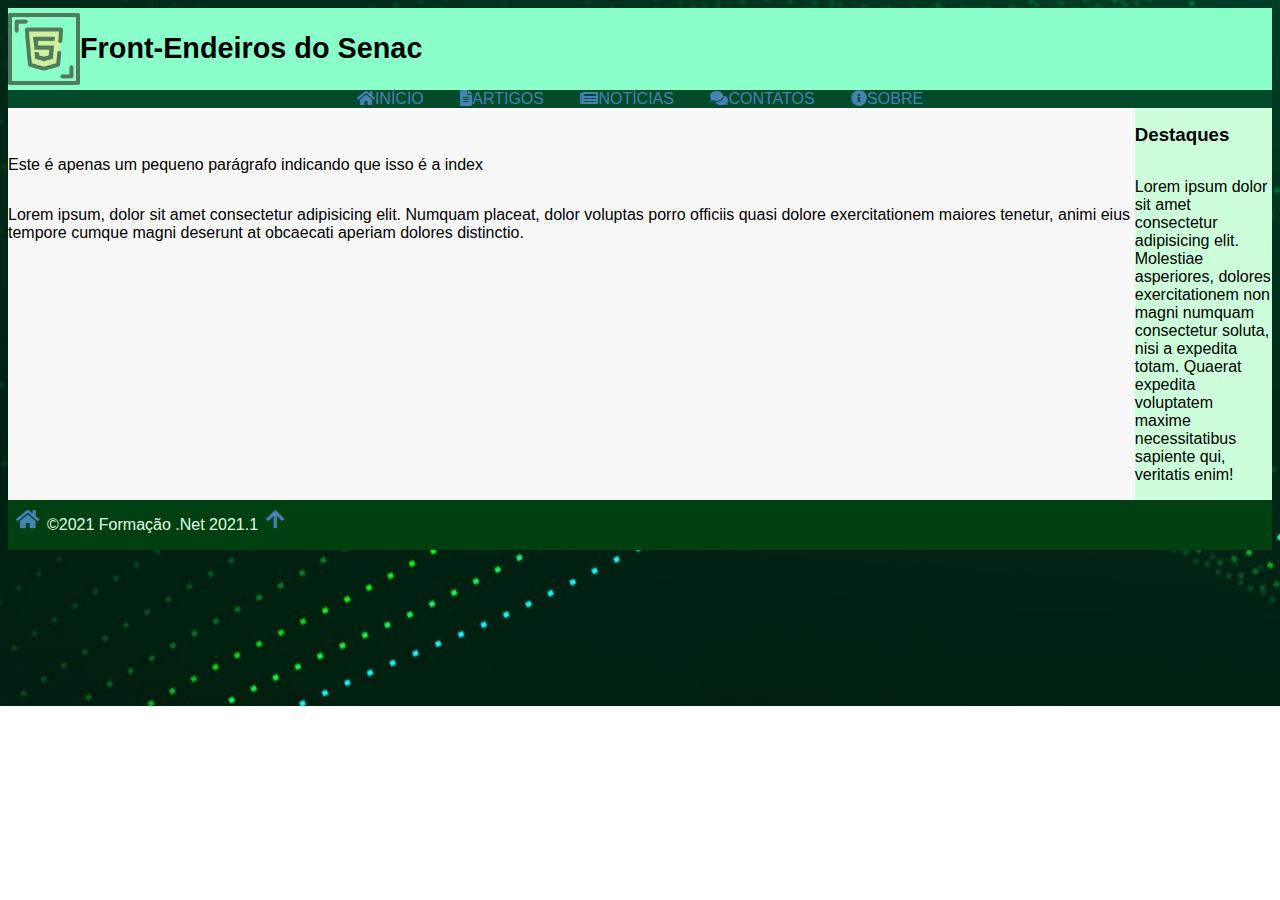
<file: index.html>
<!DOCTYPE html>
<html lang="pt-br">

<head>

    <meta charset="UTF-8">
    <meta http-equiv="X-UA-Compatible" content="IE=edge">
    <meta name="viewport" content="width=device-width, initial-scale=1.0">
    <link rel="stylesheet" href="https://cdnjs.cloudflare.com/ajax/libs/font-awesome/5.15.4/css/all.min.css">
    <link rel="stylesheet" href="css/style.css">
    <link rel="shortcut icon" href="assets/img/html5.png" type="image/png">
    <title>Fornt-Endeiros do Senac</title>
</head>

<body>
    <header>
        <!-- Cabeçalho-->
        <a href="index.html" title="Página Inicial"><img src="assets\img\html5.png" alt="Senac"></a>
        <h1>Front-Endeiros do Senac</h1>
        <nav>
            <!-- Menu principal-->
            <a href="index.html"><i class="fas fa-home"></i>INÍCIO</a>
            <a href="article.html"><i class="fas fa-file-alt"></i>ARTIGOS</a>
            <a href="news.html"><i class="fas fa-newspaper"></i>NOTÍCIAS</a>
            <a href="contacts.html"><i class="fas fa-comments"></i>CONTATOS</a>
            <a href="about.html"><i class="fas fa-info-circle"></i>SOBRE</a>
        </nav>
    </header>

    <main>

        <article>
            <!-- Artigo principal-->
            <h2></h2>
            <p>Este é apenas um pequeno parágrafo indicando que isso é a index</p>
            <p>Lorem ipsum, dolor sit amet consectetur adipisicing elit. Numquam placeat, dolor voluptas porro officiis
                quasi dolore exercitationem maiores tenetur, animi eius tempore cumque magni deserunt at obcaecati
                aperiam dolores distinctio.</p>
        </article>
        <aside>
            <!-- Barra Lateral-->
            <h3>Destaques</h3>
            <p>Lorem ipsum dolor sit amet consectetur adipisicing elit. Molestiae asperiores, dolores exercitationem non
                magni numquam consectetur soluta, nisi a expedita totam. Quaerat expedita voluptatem maxime
                necessitatibus sapiente qui, veritatis enim!</p>
        </aside>
        
    </main>
    <footer>
        <!--Rodapé-->
        <a href="index.html"><i class="fas fa-home"></i></a>
        <p>©2021 Formação .Net 2021.1</p>
        <a href="#top"><i class="fas fa-arrow-up"></i></a>
    </footer>
</body>

</html>
</file>
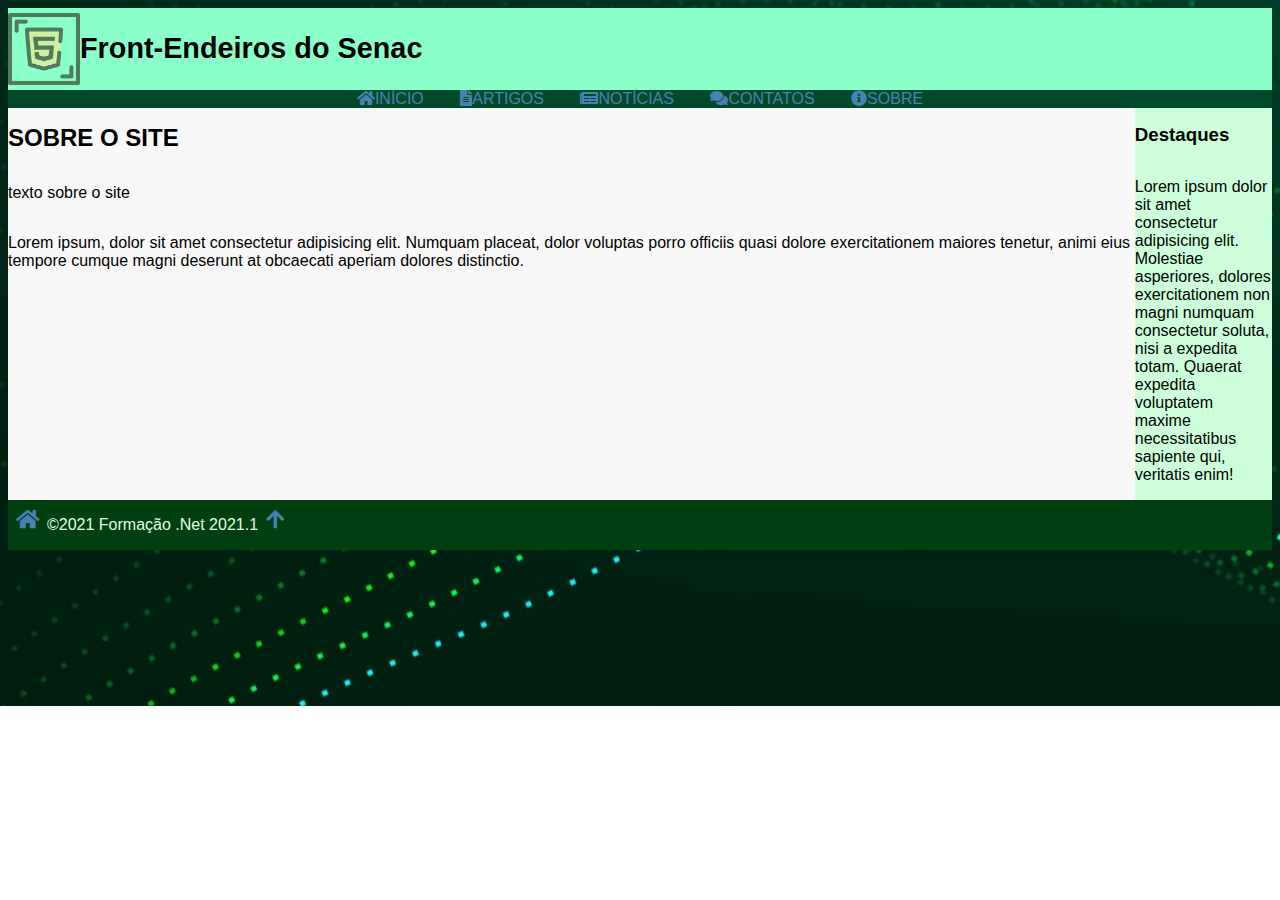
<file: about.html>
<!DOCTYPE html>
<html lang="pt-br">

<head>

    <meta charset="UTF-8">
    <meta http-equiv="X-UA-Compatible" content="IE=edge">
    <meta name="viewport" content="width=device-width, initial-scale=1.0">
    <link rel="stylesheet" href="https://cdnjs.cloudflare.com/ajax/libs/font-awesome/5.15.4/css/all.min.css">
    <link rel="stylesheet" href="css/style.css">
    <link rel="shortcut icon" href="assets/img/html5.png" type="image/png">
    <title>Fornt-Endeiros do Senac</title>
</head>

<body>
    <header>
        <!-- Cabeçalho-->
        <a href="index.html" title="Página Inicial"><img src="assets\img\html5.png" alt="Senac"></a>
        <h1>Front-Endeiros do Senac</h1>
        <nav>
            <!-- Menu principal-->
            <a href="index.html"><i class="fas fa-home"></i>INÍCIO</a>
            <a href="article.html"><i class="fas fa-file-alt"></i>ARTIGOS</a>
            <a href="news.html"><i class="fas fa-newspaper"></i>NOTÍCIAS</a>
            <a href="contacts.html"><i class="fas fa-comments"></i>CONTATOS</a>
            <a href="about.html"><i class="fas fa-info-circle"></i>SOBRE</a>
        </nav>
    </header>

    <main>

        <article>
            <!-- Artigo principal-->
            <h2>SOBRE O SITE</h2>
            <p>texto sobre o site</p>
            <p>Lorem ipsum, dolor sit amet consectetur adipisicing elit. Numquam placeat, dolor voluptas porro officiis
                quasi dolore exercitationem maiores tenetur, animi eius tempore cumque magni deserunt at obcaecati
                aperiam dolores distinctio.</p>
        </article>
        <aside>
            <!-- Barra Lateral-->
            <h3>Destaques</h3>
            <p>Lorem ipsum dolor sit amet consectetur adipisicing elit. Molestiae asperiores, dolores exercitationem non
                magni numquam consectetur soluta, nisi a expedita totam. Quaerat expedita voluptatem maxime
                necessitatibus sapiente qui, veritatis enim!</p>
        </aside>
        
    </main>
    <footer>
        <!--Rodapé-->
        <a href="index.html"><i class="fas fa-home"></i></a>
        <p>©2021 Formação .Net 2021.1</p>
        <a href="#top"><i class="fas fa-arrow-up"></i></a>
    </footer>
</body>

</html>
</file>
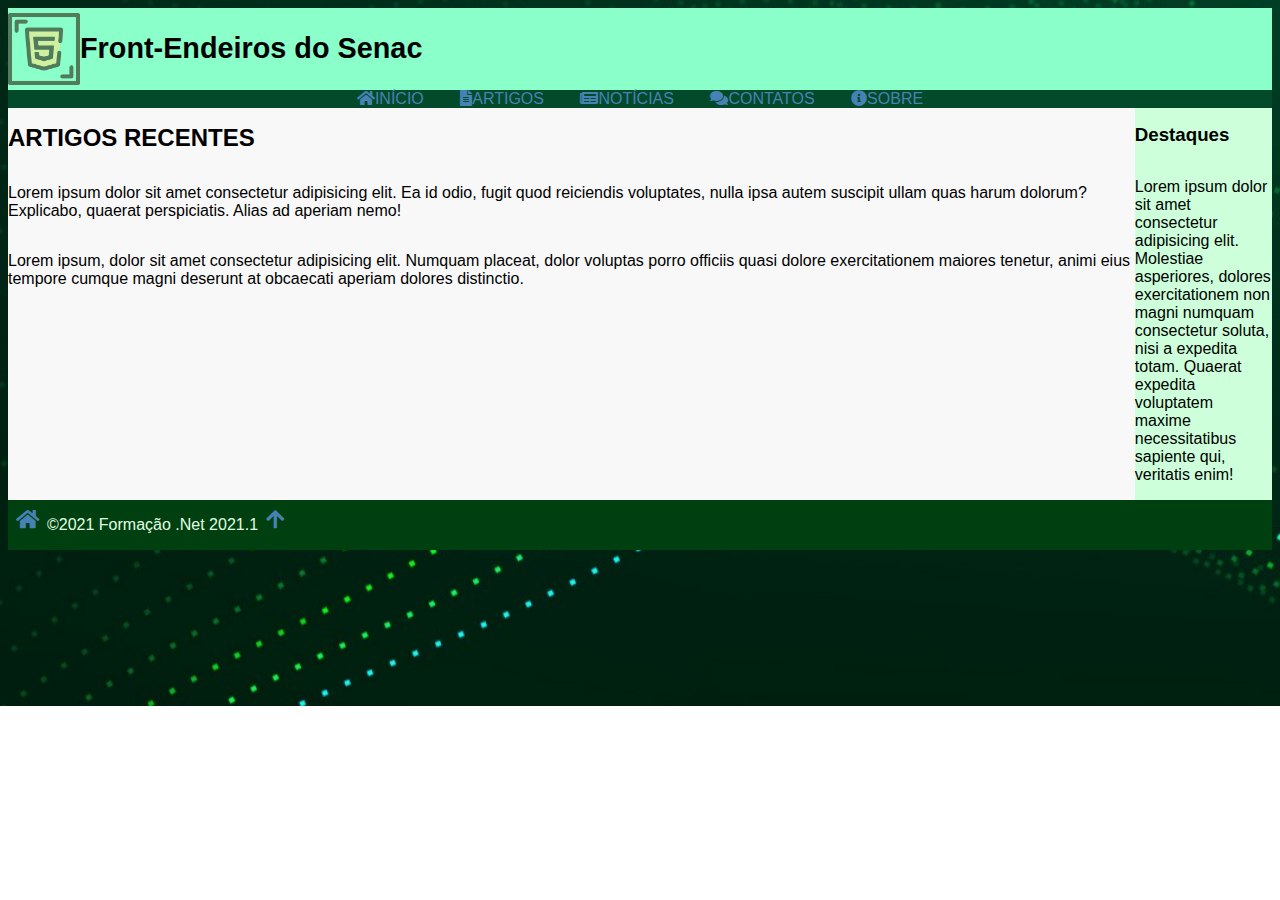
<file: article.html>
<!DOCTYPE html>
<html lang="pt-br">

<head>

    <meta charset="UTF-8">
    <meta http-equiv="X-UA-Compatible" content="IE=edge">
    <meta name="viewport" content="width=device-width, initial-scale=1.0">
    <link rel="stylesheet" href="https://cdnjs.cloudflare.com/ajax/libs/font-awesome/5.15.4/css/all.min.css">
    <link rel="stylesheet" href="css/style.css">
    <link rel="shortcut icon" href="assets/img/html5.png" type="image/png">
    <title>Fornt-Endeiros do Senac</title>
</head>

<body>
    <header>
        <!-- Cabeçalho-->
        <a href="index.html" title="Página Inicial"><img src="assets\img\html5.png" alt="Senac"></a>
        <h1>Front-Endeiros do Senac</h1>
        <nav>
            <!-- Menu principal-->
            <a href="index.html"><i class="fas fa-home"></i>INÍCIO</a>
            <a href="article.html"><i class="fas fa-file-alt"></i>ARTIGOS</a>
            <a href="news.html"><i class="fas fa-newspaper"></i>NOTÍCIAS</a>
            <a href="contacts.html"><i class="fas fa-comments"></i>CONTATOS</a>
            <a href="about.html"><i class="fas fa-info-circle"></i>SOBRE</a>
        </nav>
    </header>

    <main>

        <article>
            <!-- Artigo principal-->
            <h2>ARTIGOS RECENTES</h2>
            <p>Lorem ipsum dolor sit amet consectetur adipisicing elit. Ea id odio, fugit quod reiciendis voluptates,
                nulla ipsa autem suscipit ullam quas harum dolorum? Explicabo, quaerat perspiciatis. Alias ad aperiam
                nemo!</p>
            <p>Lorem ipsum, dolor sit amet consectetur adipisicing elit. Numquam placeat, dolor voluptas porro officiis
                quasi dolore exercitationem maiores tenetur, animi eius tempore cumque magni deserunt at obcaecati
                aperiam dolores distinctio.</p>
        </article>
        <aside>
            <!-- Barra Lateral-->
            <h3>Destaques</h3>
            <p>Lorem ipsum dolor sit amet consectetur adipisicing elit. Molestiae asperiores, dolores exercitationem non
                magni numquam consectetur soluta, nisi a expedita totam. Quaerat expedita voluptatem maxime
                necessitatibus sapiente qui, veritatis enim!</p>
        </aside>
        
    </main>
    <footer>
        <!--Rodapé-->
        <a href="index.html"><i class="fas fa-home"></i></a>
        <p>©2021 Formação .Net 2021.1</p>
        <a href="#top"><i class="fas fa-arrow-up"></i></a>
    </footer>
</body>

</html>
</file>
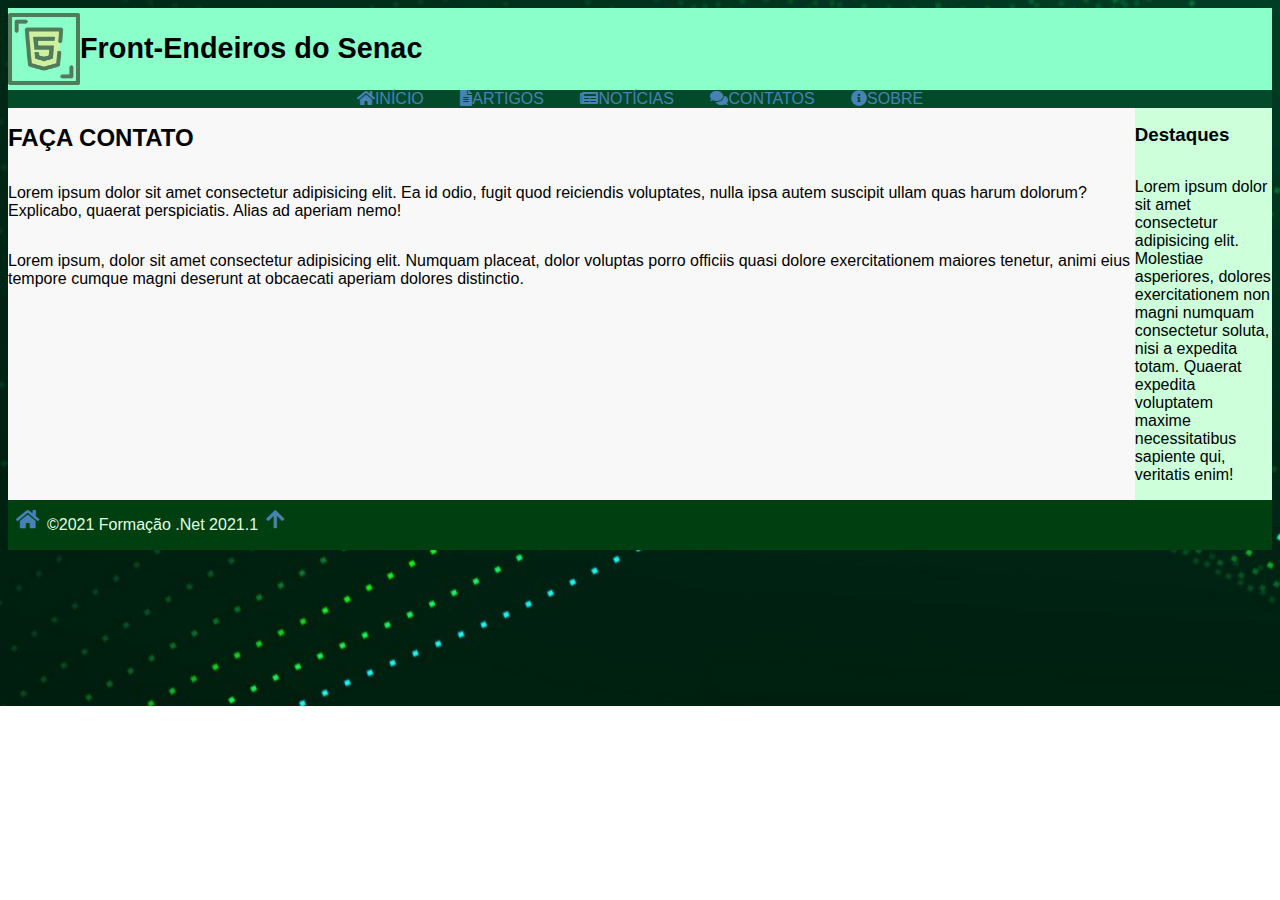
<file: contacts.html>
<!DOCTYPE html>
<html lang="pt-br">

<head>

    <meta charset="UTF-8">
    <meta http-equiv="X-UA-Compatible" content="IE=edge">
    <meta name="viewport" content="width=device-width, initial-scale=1.0">
    <link rel="stylesheet" href="https://cdnjs.cloudflare.com/ajax/libs/font-awesome/5.15.4/css/all.min.css">
    <link rel="stylesheet" href="css/style.css">
    <link rel="shortcut icon" href="assets/img/html5.png" type="image/png">
    <title>Fornt-Endeiros do Senac</title>
</head>

<body>
    <header>
        <!-- Cabeçalho-->
        <a href="index.html" title="Página Inicial"><img src="assets\img\html5.png" alt="Senac"></a>
        <h1>Front-Endeiros do Senac</h1>
        <nav>
            <!-- Menu principal-->
            <a href="index.html"><i class="fas fa-home"></i>INÍCIO</a>
            <a href="article.html"><i class="fas fa-file-alt"></i>ARTIGOS</a>
            <a href="news.html"><i class="fas fa-newspaper"></i>NOTÍCIAS</a>
            <a href="contacts.html"><i class="fas fa-comments"></i>CONTATOS</a>
            <a href="about.html"><i class="fas fa-info-circle"></i>SOBRE</a>
        </nav>
    </header>

    <main>

        <article>
            <!-- Artigo principal-->
            <h2>FAÇA CONTATO</h2>
            <p>Lorem ipsum dolor sit amet consectetur adipisicing elit. Ea id odio, fugit quod reiciendis voluptates,
                nulla ipsa autem suscipit ullam quas harum dolorum? Explicabo, quaerat perspiciatis. Alias ad aperiam
                nemo!</p>
            <p>Lorem ipsum, dolor sit amet consectetur adipisicing elit. Numquam placeat, dolor voluptas porro officiis
                quasi dolore exercitationem maiores tenetur, animi eius tempore cumque magni deserunt at obcaecati
                aperiam dolores distinctio.</p>
        </article>
        <aside>
            <!-- Barra Lateral-->
            <h3>Destaques</h3>
            <p>Lorem ipsum dolor sit amet consectetur adipisicing elit. Molestiae asperiores, dolores exercitationem non
                magni numquam consectetur soluta, nisi a expedita totam. Quaerat expedita voluptatem maxime
                necessitatibus sapiente qui, veritatis enim!</p>
        </aside>
        
    </main>
    <footer>
        <!--Rodapé-->
        <a href="index.html"><i class="fas fa-home"></i></a>
        <p>©2021 Formação .Net 2021.1</p>
        <a href="#top"><i class="fas fa-arrow-up"></i></a>
    </footer>
</body>

</html>
</file>
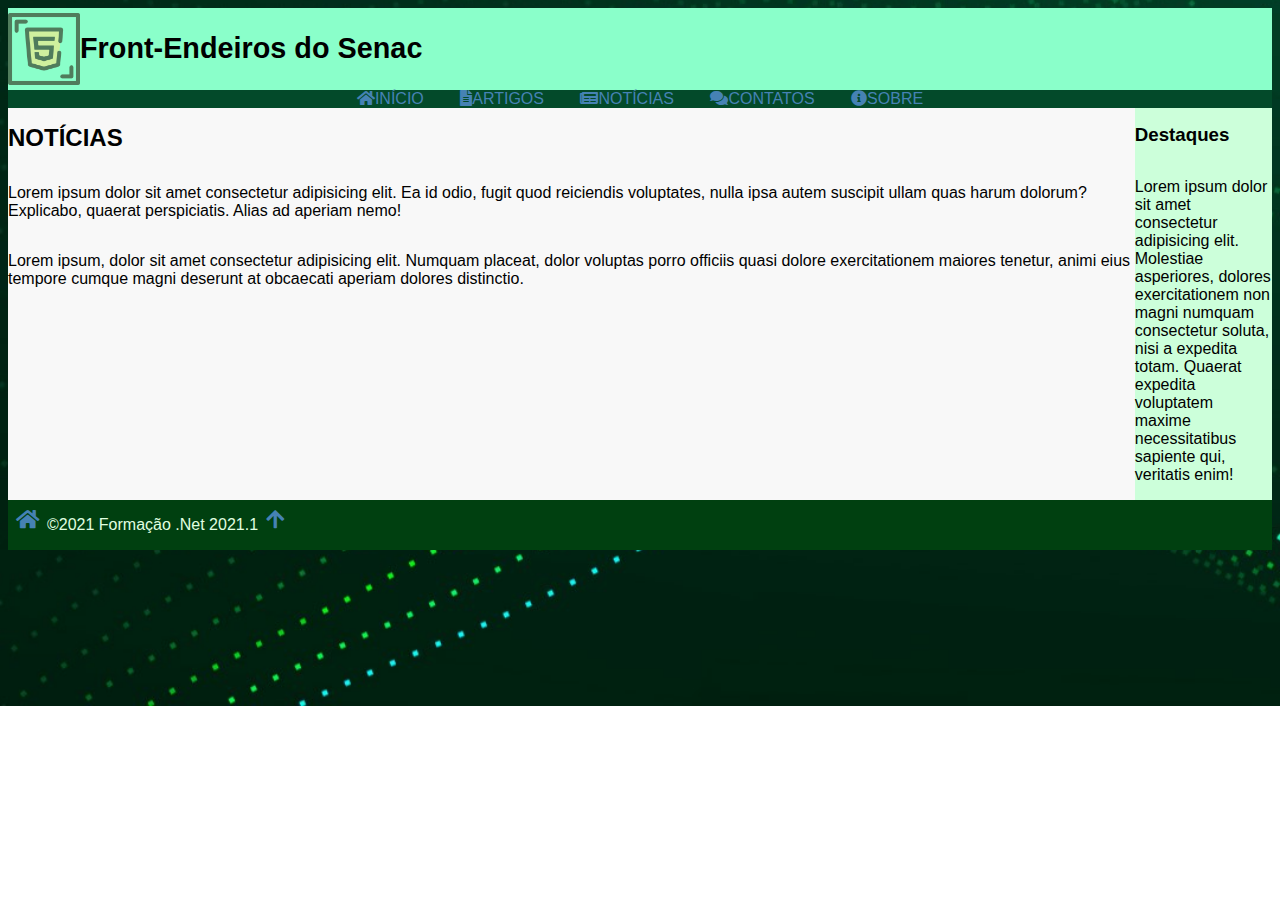
<file: news.html>
<!DOCTYPE html>
<html lang="pt-br">

<head>

    <meta charset="UTF-8">
    <meta http-equiv="X-UA-Compatible" content="IE=edge">
    <meta name="viewport" content="width=device-width, initial-scale=1.0">
    <link rel="stylesheet" href="https://cdnjs.cloudflare.com/ajax/libs/font-awesome/5.15.4/css/all.min.css">
    <link rel="stylesheet" href="css/style.css">
    <link rel="shortcut icon" href="assets/img/html5.png" type="image/png">
    <title>Fornt-Endeiros do Senac</title>
</head>

<body>
    <header>
        <!-- Cabeçalho-->
        <a href="index.html" title="Página Inicial"><img src="assets\img\html5.png" alt="Senac"></a>
        <h1>Front-Endeiros do Senac</h1>
        <nav>
            <!-- Menu principal-->
            <a href="index.html"><i class="fas fa-home"></i>INÍCIO</a>
            <a href="article.html"><i class="fas fa-file-alt"></i>ARTIGOS</a>
            <a href="news.html"><i class="fas fa-newspaper"></i>NOTÍCIAS</a>
            <a href="contacts.html"><i class="fas fa-comments"></i>CONTATOS</a>
            <a href="about.html"><i class="fas fa-info-circle"></i>SOBRE</a>
        </nav>
    </header>

    <main>

        <article>
            <!-- Artigo principal-->
            <h2>NOTÍCIAS</h2>
            <p>Lorem ipsum dolor sit amet consectetur adipisicing elit. Ea id odio, fugit quod reiciendis voluptates,
                nulla ipsa autem suscipit ullam quas harum dolorum? Explicabo, quaerat perspiciatis. Alias ad aperiam
                nemo!</p>
            <p>Lorem ipsum, dolor sit amet consectetur adipisicing elit. Numquam placeat, dolor voluptas porro officiis
                quasi dolore exercitationem maiores tenetur, animi eius tempore cumque magni deserunt at obcaecati
                aperiam dolores distinctio.</p>
        </article>
        <aside>
            <!-- Barra Lateral-->
            <h3>Destaques</h3>
            <p>Lorem ipsum dolor sit amet consectetur adipisicing elit. Molestiae asperiores, dolores exercitationem non
                magni numquam consectetur soluta, nisi a expedita totam. Quaerat expedita voluptatem maxime
                necessitatibus sapiente qui, veritatis enim!</p>
        </aside>
        
    </main>
    <footer>
        <!--Rodapé-->
        <a href="index.html"><i class="fas fa-home"></i></a>
        <p>©2021 Formação .Net 2021.1</p>
        <a href="#top"><i class="fas fa-arrow-up"></i></a>
    </footer>
</body>

</html>
</file>
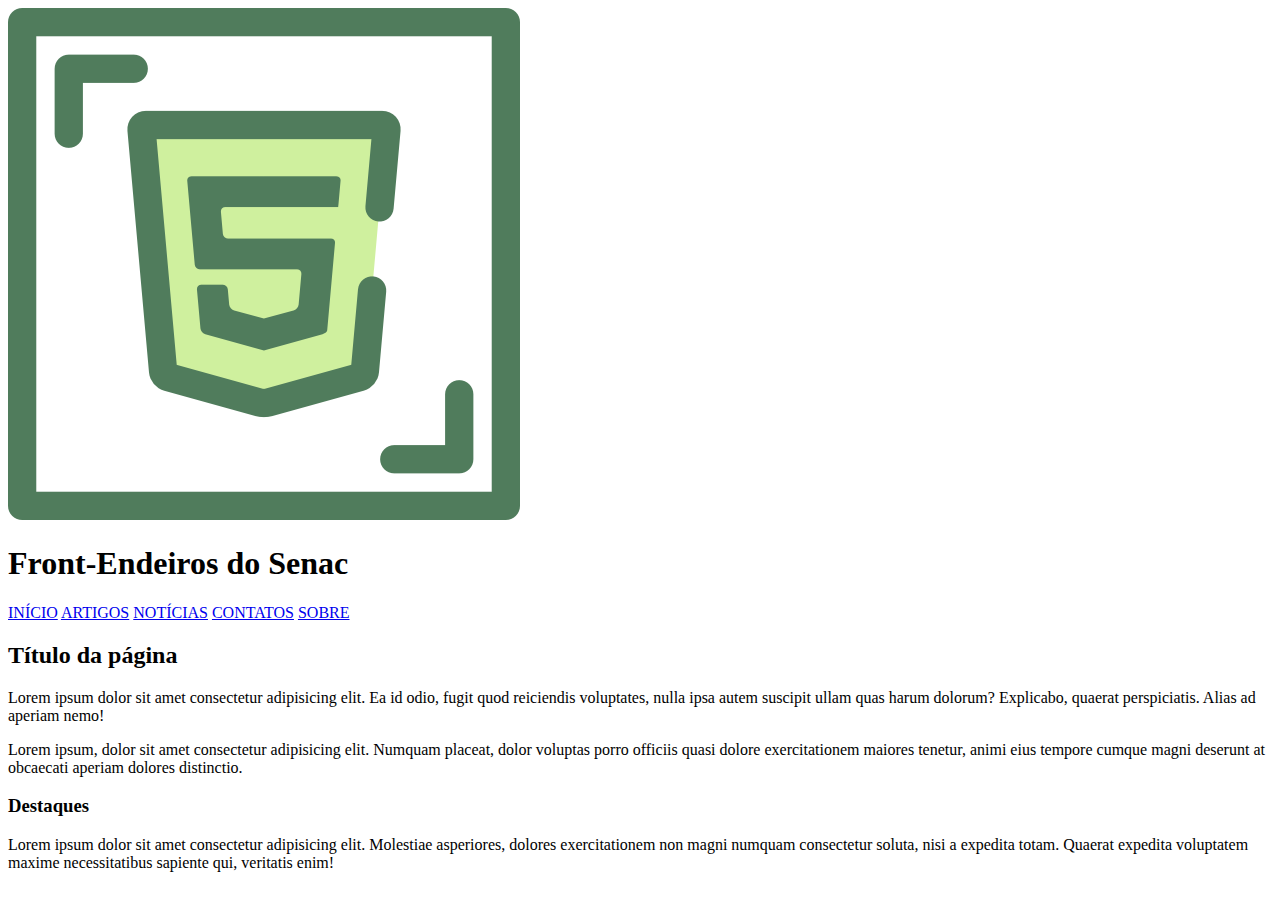
<file: template03.html>
<!DOCTYPE html>
<html lang="pt-br">

<head>
    <meta charset="UTF-8">
    <meta http-equiv="X-UA-Compatible" content="IE=edge">
    <meta name="viewport" content="width=device-width, initial-scale=1.0">
    <title>Fornt-Endeiros do Senac</title>
</head>

<body>
    <header>
        <!-- Cabeçalho-->
        <a href="index.html" title="Página Inicial"><img src="assets\img\html5.png" alt="Senac"></a>
        <h1>Front-Endeiros do Senac</h1>
        <nav>
            <!-- Menu principal-->
            <a href="index.html">INÍCIO</a>
            <a href="article.html">ARTIGOS</a>
            <a href="news.html">NOTÍCIAS</a>
            <a href="contacts.html">CONTATOS</a>
            <a href="about.html">SOBRE</a>
        </nav>
    </header>

    <main>

        <article>
            <!-- Artigo principal-->
            <h2>Título da página</h2>
            <p>Lorem ipsum dolor sit amet consectetur adipisicing elit. Ea id odio, fugit quod reiciendis voluptates,
                nulla ipsa autem suscipit ullam quas harum dolorum? Explicabo, quaerat perspiciatis. Alias ad aperiam
                nemo!</p>
            <p>Lorem ipsum, dolor sit amet consectetur adipisicing elit. Numquam placeat, dolor voluptas porro officiis
                quasi dolore exercitationem maiores tenetur, animi eius tempore cumque magni deserunt at obcaecati
                aperiam dolores distinctio.</p>
        </article>
        <aside>
            <!-- Barra Lateral-->
            <h3>Destaques</h3>
            <p>Lorem ipsum dolor sit amet consectetur adipisicing elit. Molestiae asperiores, dolores exercitationem non
                magni numquam consectetur soluta, nisi a expedita totam. Quaerat expedita voluptatem maxime
                necessitatibus sapiente qui, veritatis enim!</p>
        </aside>
        <footer>
            <!--Rodapé-->
        </footer>
    </main>
</body>

</html>
</file>
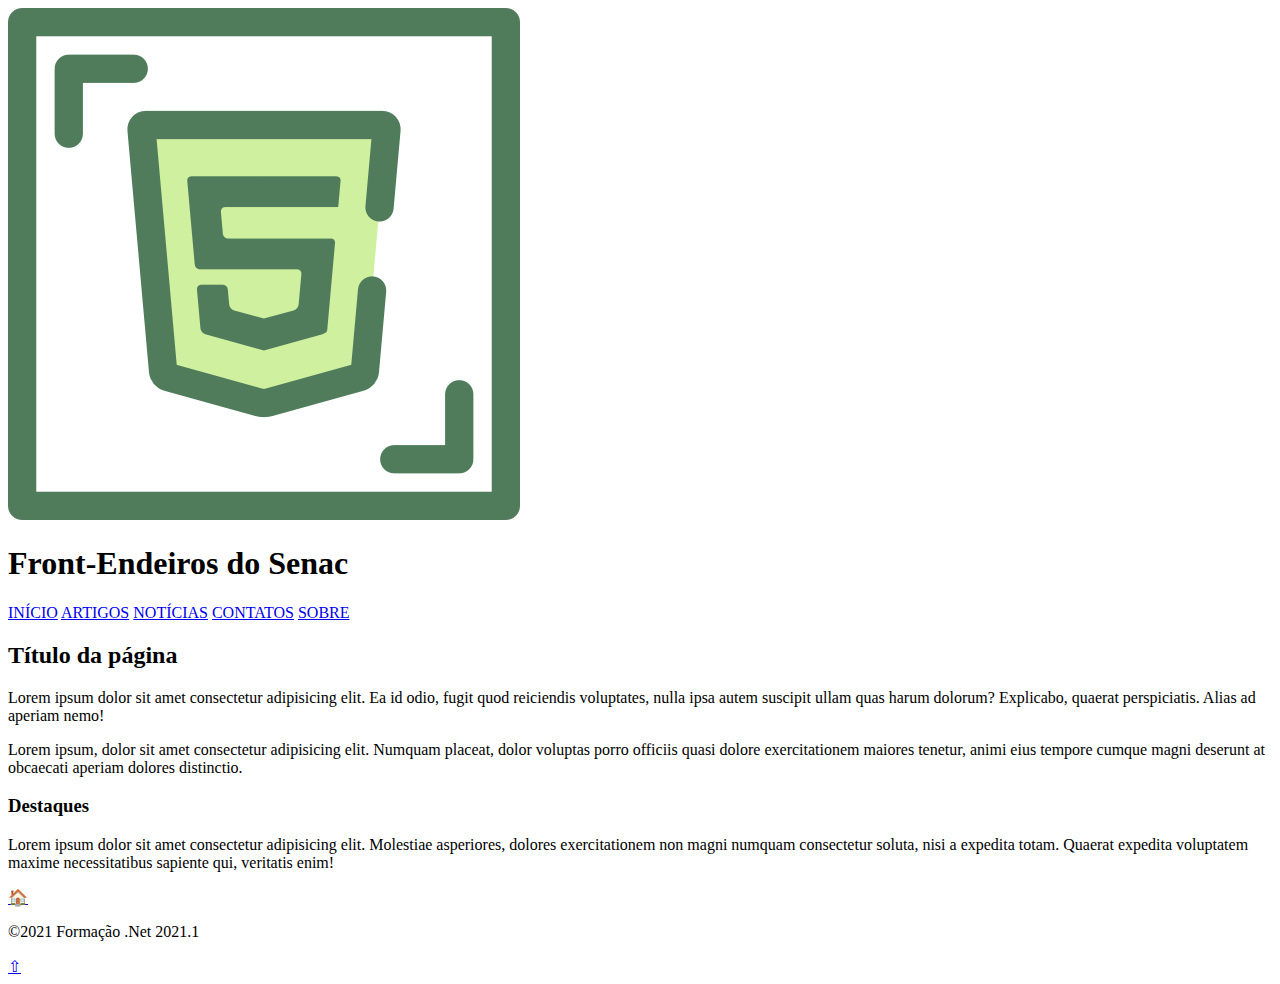
<file: template04.html>
<!DOCTYPE html>
<html lang="pt-br">

<head>
    <meta charset="UTF-8">
    <meta http-equiv="X-UA-Compatible" content="IE=edge">
    <meta name="viewport" content="width=device-width, initial-scale=1.0">
    <title>Fornt-Endeiros do Senac</title>
</head>

<body>
    <header>
        <!-- Cabeçalho-->
        <a href="index.html" title="Página Inicial"><img src="assets\img\html5.png" alt="Senac"></a>
        <h1>Front-Endeiros do Senac</h1>
        <nav>
            <!-- Menu principal-->
            <a href="index.html">INÍCIO</a>
            <a href="article.html">ARTIGOS</a>
            <a href="news.html">NOTÍCIAS</a>
            <a href="contacts.html">CONTATOS</a>
            <a href="about.html">SOBRE</a>
        </nav>
    </header>

    <main>

        <article>
            <!-- Artigo principal-->
            <h2>Título da página</h2>
            <p>Lorem ipsum dolor sit amet consectetur adipisicing elit. Ea id odio, fugit quod reiciendis voluptates,
                nulla ipsa autem suscipit ullam quas harum dolorum? Explicabo, quaerat perspiciatis. Alias ad aperiam
                nemo!</p>
            <p>Lorem ipsum, dolor sit amet consectetur adipisicing elit. Numquam placeat, dolor voluptas porro officiis
                quasi dolore exercitationem maiores tenetur, animi eius tempore cumque magni deserunt at obcaecati
                aperiam dolores distinctio.</p>
        </article>
        <aside>
            <!-- Barra Lateral-->
            <h3>Destaques</h3>
            <p>Lorem ipsum dolor sit amet consectetur adipisicing elit. Molestiae asperiores, dolores exercitationem non
                magni numquam consectetur soluta, nisi a expedita totam. Quaerat expedita voluptatem maxime
                necessitatibus sapiente qui, veritatis enim!</p>
        </aside>
        <footer>
            <!--Rodapé-->
            <a href="index.html">🏠</a>
            <p>©2021 Formação .Net 2021.1</p>
            <a href="#top">⇧</a>
        </footer>
    </main>
</body>

</html>
</file>
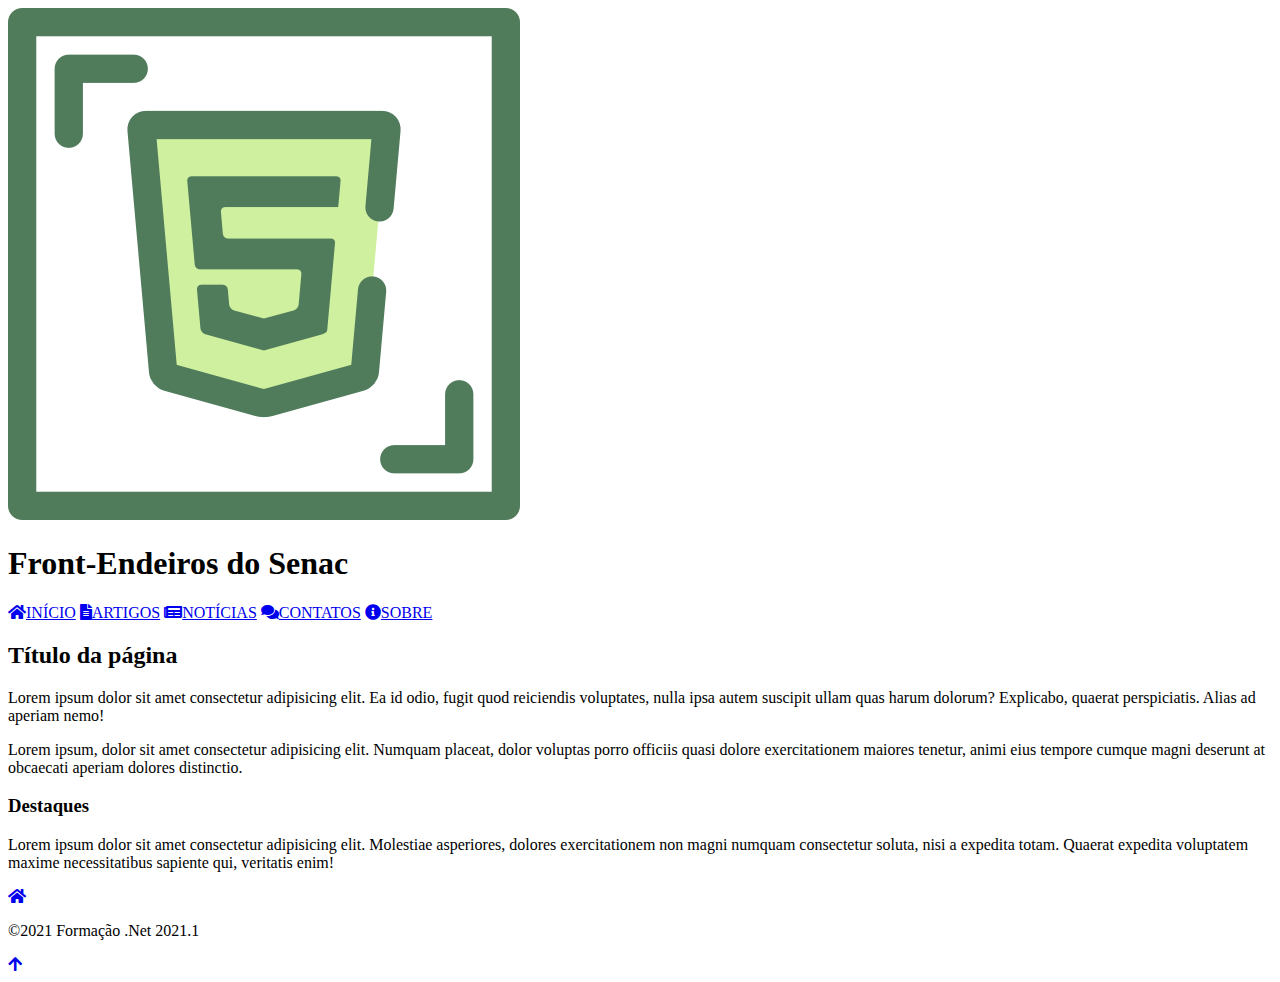
<file: template05.html>
<!DOCTYPE html>
<html lang="pt-br">

<head>

    <meta charset="UTF-8">
    <meta http-equiv="X-UA-Compatible" content="IE=edge">
    <meta name="viewport" content="width=device-width, initial-scale=1.0">
    <link rel="stylesheet" href="https://cdnjs.cloudflare.com/ajax/libs/font-awesome/5.15.4/css/all.min.css">
    <title>Fornt-Endeiros do Senac</title>
</head>

<body>
    <header>
        <!-- Cabeçalho-->
        <a href="index.html" title="Página Inicial"><img src="assets\img\html5.png" alt="Senac"></a>
        <h1>Front-Endeiros do Senac</h1>
        <nav>
            <!-- Menu principal-->
            <a href="index.html"><i class="fas fa-home"></i>INÍCIO</a>
            <a href="article.html"><i class="fas fa-file-alt"></i>ARTIGOS</a>
            <a href="news.html"><i class="fas fa-newspaper"></i>NOTÍCIAS</a>
            <a href="contacts.html"><i class="fas fa-comments"></i>CONTATOS</a>
            <a href="about.html"><i class="fas fa-info-circle"></i>SOBRE</a>
        </nav>
    </header>

    <main>

        <article>
            <!-- Artigo principal-->
            <h2>Título da página</h2>
            <p>Lorem ipsum dolor sit amet consectetur adipisicing elit. Ea id odio, fugit quod reiciendis voluptates,
                nulla ipsa autem suscipit ullam quas harum dolorum? Explicabo, quaerat perspiciatis. Alias ad aperiam
                nemo!</p>
            <p>Lorem ipsum, dolor sit amet consectetur adipisicing elit. Numquam placeat, dolor voluptas porro officiis
                quasi dolore exercitationem maiores tenetur, animi eius tempore cumque magni deserunt at obcaecati
                aperiam dolores distinctio.</p>
        </article>
        <aside>
            <!-- Barra Lateral-->
            <h3>Destaques</h3>
            <p>Lorem ipsum dolor sit amet consectetur adipisicing elit. Molestiae asperiores, dolores exercitationem non
                magni numquam consectetur soluta, nisi a expedita totam. Quaerat expedita voluptatem maxime
                necessitatibus sapiente qui, veritatis enim!</p>
        </aside>
        <footer>
            <!--Rodapé-->
            <a href="index.html"><i class="fas fa-home"></i></a>
            <p>©2021 Formação .Net 2021.1</p>
            <a href="#top"><i class="fas fa-arrow-up"></i></a>
        </footer>
    </main>
</body>

</html>
</file>
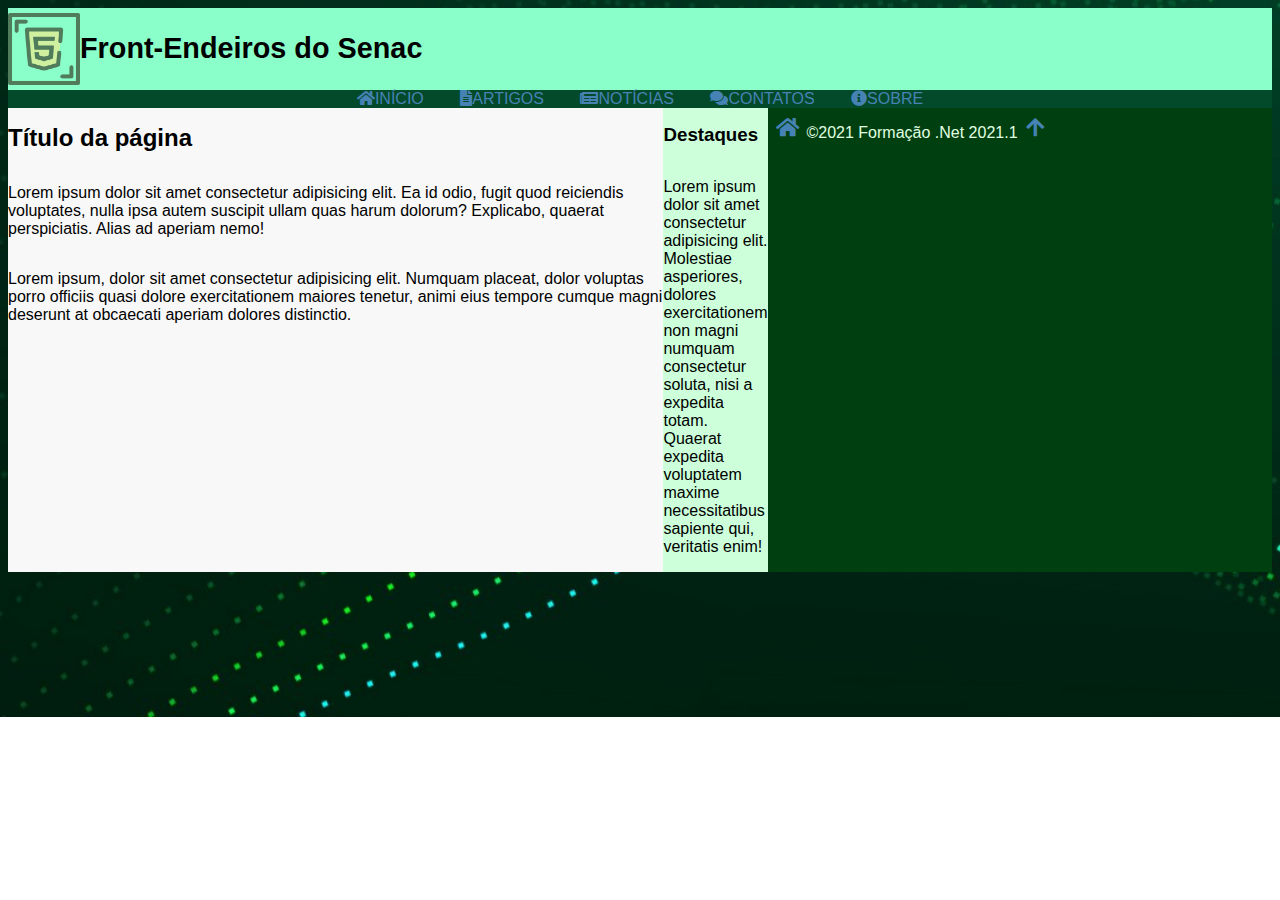
<file: template06.html>
<!DOCTYPE html>
<html lang="pt-br">

<head>

    <meta charset="UTF-8">
    <meta http-equiv="X-UA-Compatible" content="IE=edge">
    <meta name="viewport" content="width=device-width, initial-scale=1.0">
    <link rel="stylesheet" href="https://cdnjs.cloudflare.com/ajax/libs/font-awesome/5.15.4/css/all.min.css">
    <link rel="stylesheet" href="css/style.css">
    <title>Fornt-Endeiros do Senac</title>
</head>

<body>
    <header>
        <!-- Cabeçalho-->
        <a href="index.html" title="Página Inicial"><img src="assets\img\html5.png" alt="Senac"></a>
        <h1>Front-Endeiros do Senac</h1>
        <nav>
            <!-- Menu principal-->
            <a href="index.html"><i class="fas fa-home"></i>INÍCIO</a>
            <a href="article.html"><i class="fas fa-file-alt"></i>ARTIGOS</a>
            <a href="news.html"><i class="fas fa-newspaper"></i>NOTÍCIAS</a>
            <a href="contacts.html"><i class="fas fa-comments"></i>CONTATOS</a>
            <a href="about.html"><i class="fas fa-info-circle"></i>SOBRE</a>
        </nav>
    </header>

    <main>

        <article>
            <!-- Artigo principal-->
            <h2>Título da página</h2>
            <p>Lorem ipsum dolor sit amet consectetur adipisicing elit. Ea id odio, fugit quod reiciendis voluptates,
                nulla ipsa autem suscipit ullam quas harum dolorum? Explicabo, quaerat perspiciatis. Alias ad aperiam
                nemo!</p>
            <p>Lorem ipsum, dolor sit amet consectetur adipisicing elit. Numquam placeat, dolor voluptas porro officiis
                quasi dolore exercitationem maiores tenetur, animi eius tempore cumque magni deserunt at obcaecati
                aperiam dolores distinctio.</p>
        </article>
        <aside>
            <!-- Barra Lateral-->
            <h3>Destaques</h3>
            <p>Lorem ipsum dolor sit amet consectetur adipisicing elit. Molestiae asperiores, dolores exercitationem non
                magni numquam consectetur soluta, nisi a expedita totam. Quaerat expedita voluptatem maxime
                necessitatibus sapiente qui, veritatis enim!</p>
        </aside>
        <footer>
            <!--Rodapé-->
            <a href="index.html"><i class="fas fa-home"></i></a>
            <p>©2021 Formação .Net 2021.1</p>
            <a href="#top"><i class="fas fa-arrow-up"></i></a>
        </footer>
    </main>
</body>

</html>
</file>
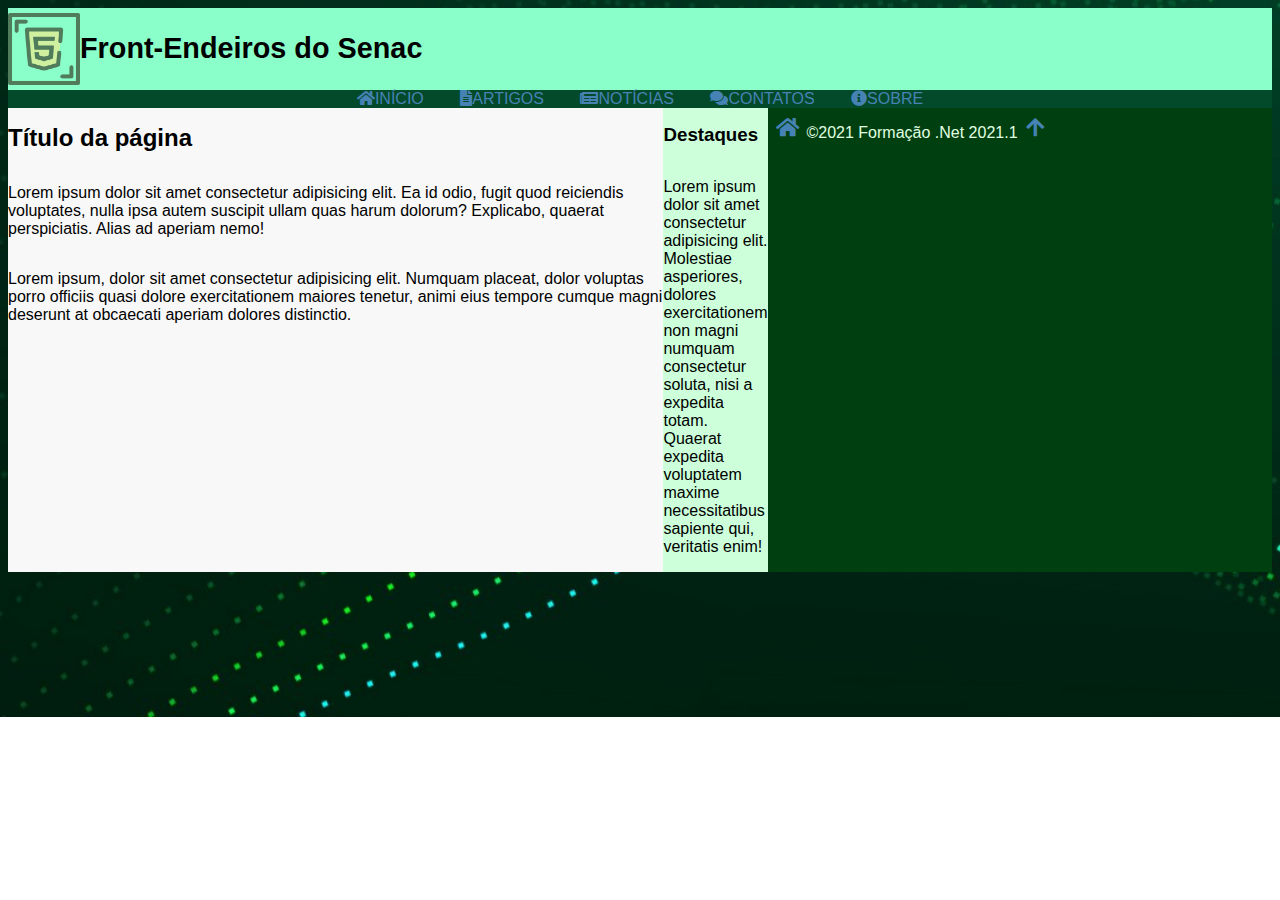
<file: template07.html>
<!DOCTYPE html>
<html lang="pt-br">

<head>

    <meta charset="UTF-8">
    <meta http-equiv="X-UA-Compatible" content="IE=edge">
    <meta name="viewport" content="width=device-width, initial-scale=1.0">
    <link rel="stylesheet" href="https://cdnjs.cloudflare.com/ajax/libs/font-awesome/5.15.4/css/all.min.css">
    <link rel="stylesheet" href="css/style.css">
    <link rel="shortcut icon" href="assets/img/html5.png" type="image/png">
    <title>Fornt-Endeiros do Senac</title>
</head>

<body>
    <header>
        <!-- Cabeçalho-->
        <a href="index.html" title="Página Inicial"><img src="assets\img\html5.png" alt="Senac"></a>
        <h1>Front-Endeiros do Senac</h1>
        <nav>
            <!-- Menu principal-->
            <a href="index.html"><i class="fas fa-home"></i>INÍCIO</a>
            <a href="article.html"><i class="fas fa-file-alt"></i>ARTIGOS</a>
            <a href="news.html"><i class="fas fa-newspaper"></i>NOTÍCIAS</a>
            <a href="contacts.html"><i class="fas fa-comments"></i>CONTATOS</a>
            <a href="about.html"><i class="fas fa-info-circle"></i>SOBRE</a>
        </nav>
    </header>

    <main>

        <article>
            <!-- Artigo principal-->
            <h2>Título da página</h2>
            <p>Lorem ipsum dolor sit amet consectetur adipisicing elit. Ea id odio, fugit quod reiciendis voluptates,
                nulla ipsa autem suscipit ullam quas harum dolorum? Explicabo, quaerat perspiciatis. Alias ad aperiam
                nemo!</p>
            <p>Lorem ipsum, dolor sit amet consectetur adipisicing elit. Numquam placeat, dolor voluptas porro officiis
                quasi dolore exercitationem maiores tenetur, animi eius tempore cumque magni deserunt at obcaecati
                aperiam dolores distinctio.</p>
        </article>
        <aside>
            <!-- Barra Lateral-->
            <h3>Destaques</h3>
            <p>Lorem ipsum dolor sit amet consectetur adipisicing elit. Molestiae asperiores, dolores exercitationem non
                magni numquam consectetur soluta, nisi a expedita totam. Quaerat expedita voluptatem maxime
                necessitatibus sapiente qui, veritatis enim!</p>
        </aside>
        <footer>
            <!--Rodapé-->
            <a href="index.html"><i class="fas fa-home"></i></a>
            <p>©2021 Formação .Net 2021.1</p>
            <a href="#top"><i class="fas fa-arrow-up"></i></a>
        </footer>
    </main>
</body>

</html>
</file>
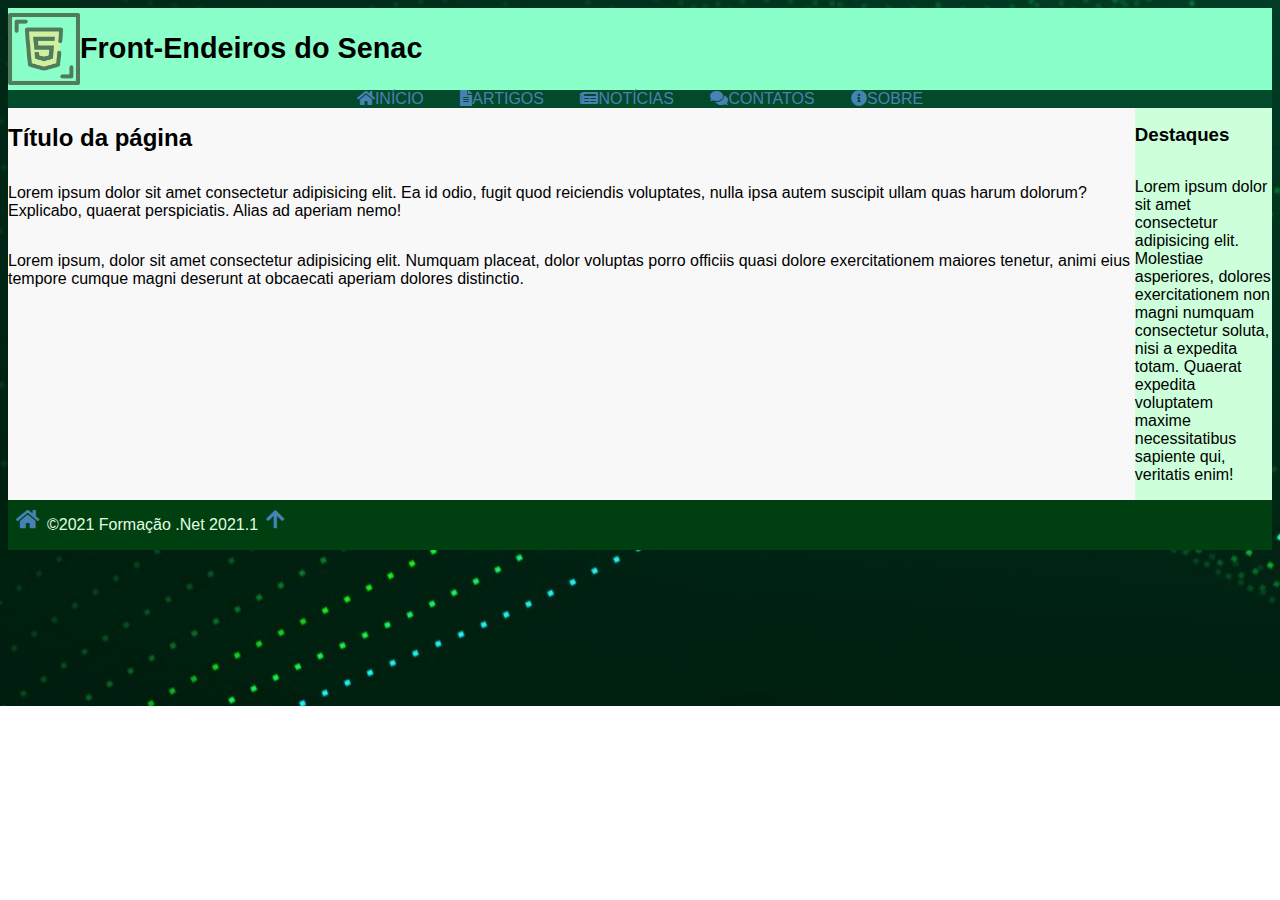
<file: template08.html>
<!DOCTYPE html>
<html lang="pt-br">

<head>

    <meta charset="UTF-8">
    <meta http-equiv="X-UA-Compatible" content="IE=edge">
    <meta name="viewport" content="width=device-width, initial-scale=1.0">
    <link rel="stylesheet" href="https://cdnjs.cloudflare.com/ajax/libs/font-awesome/5.15.4/css/all.min.css">
    <link rel="stylesheet" href="css/style.css">
    <link rel="shortcut icon" href="assets/img/html5.png" type="image/png">
    <title>Fornt-Endeiros do Senac</title>
</head>

<body>
    <header>
        <!-- Cabeçalho-->
        <a href="index.html" title="Página Inicial"><img src="assets\img\html5.png" alt="Senac"></a>
        <h1>Front-Endeiros do Senac</h1>
        <nav>
            <!-- Menu principal-->
            <a href="index.html"><i class="fas fa-home"></i>INÍCIO</a>
            <a href="article.html"><i class="fas fa-file-alt"></i>ARTIGOS</a>
            <a href="news.html"><i class="fas fa-newspaper"></i>NOTÍCIAS</a>
            <a href="contacts.html"><i class="fas fa-comments"></i>CONTATOS</a>
            <a href="about.html"><i class="fas fa-info-circle"></i>SOBRE</a>
        </nav>
    </header>

    <main>

        <article>
            <!-- Artigo principal-->
            <h2>Título da página</h2>
            <p>Lorem ipsum dolor sit amet consectetur adipisicing elit. Ea id odio, fugit quod reiciendis voluptates,
                nulla ipsa autem suscipit ullam quas harum dolorum? Explicabo, quaerat perspiciatis. Alias ad aperiam
                nemo!</p>
            <p>Lorem ipsum, dolor sit amet consectetur adipisicing elit. Numquam placeat, dolor voluptas porro officiis
                quasi dolore exercitationem maiores tenetur, animi eius tempore cumque magni deserunt at obcaecati
                aperiam dolores distinctio.</p>
        </article>
        <aside>
            <!-- Barra Lateral-->
            <h3>Destaques</h3>
            <p>Lorem ipsum dolor sit amet consectetur adipisicing elit. Molestiae asperiores, dolores exercitationem non
                magni numquam consectetur soluta, nisi a expedita totam. Quaerat expedita voluptatem maxime
                necessitatibus sapiente qui, veritatis enim!</p>
        </aside>
        
    </main>
    <footer>
        <!--Rodapé-->
        <a href="index.html"><i class="fas fa-home"></i></a>
        <p>©2021 Formação .Net 2021.1</p>
        <a href="#top"><i class="fas fa-arrow-up"></i></a>
    </footer>
</body>

</html>
</file>
<file: css/style.css>
* {
    box-sizing: border-box;/** preenche uma borda em volta do elemento **/
    outline: none; /** remove a borda dos elementos selecionados **/
    transition: .1s;/** suvisa o movimento dos elementos**/
}

html, body {
    font-family: Arial, Helvetica, sans-serif;
    font-size: 16px;
}

p, h1, h2, h3, h4, h5, h6 {
    margin: 0;
    padding: 1rem 0;
    
}

a {
    color: steelblue;
    text-decoration: none;
}

a:hover {
    color: orangered;
    text-decoration: underline;
}
body {
    background-image: url("../assets/img/bg01.jpg");
    background-color: white;
    background-size: 100%;
    background-position: center;
    background-repeat: no-repeat;
    background-size: cover;
  }

  
header {
    display: flex;
   align-items: center;
   flex-wrap: wrap;
   background-color:rgb(138, 255, 202);
}

header img {
   display: block;
   width: 4.5rem;
   height: 4.5rem;
   margin-top: 0.3rem;
   margin-bottom: 0.3rem;
   margin-left: 0.3;
   margin-right: 0.6;
}

header h1 {
   margin: 0;
}

header nav {
   width: 100%;
   text-transform: uppercase;
}

body {
    min-width: 768px;
}
nav {
    background-color: rgb(3, 74, 42);
    text-align: center;
}
nav a {
    margin: 1rem;
}
h1 {
    font-size: 1.8rem;
}

article {
    background-color: rgb(248, 248, 248);
}


aside {
    width: 200px;
    background-color: rgb(204,255,218);
}

main {
    display: flex;
    padding: 0,1rem;
}

footer {
    display: flex;
    width: 100%;
    background-color: rgb(0,64,16);
    color: rgb(224,255,224);
}

footer a {
    font-size: 1.3rem;
    padding: 0.5rem;
}
</file>
